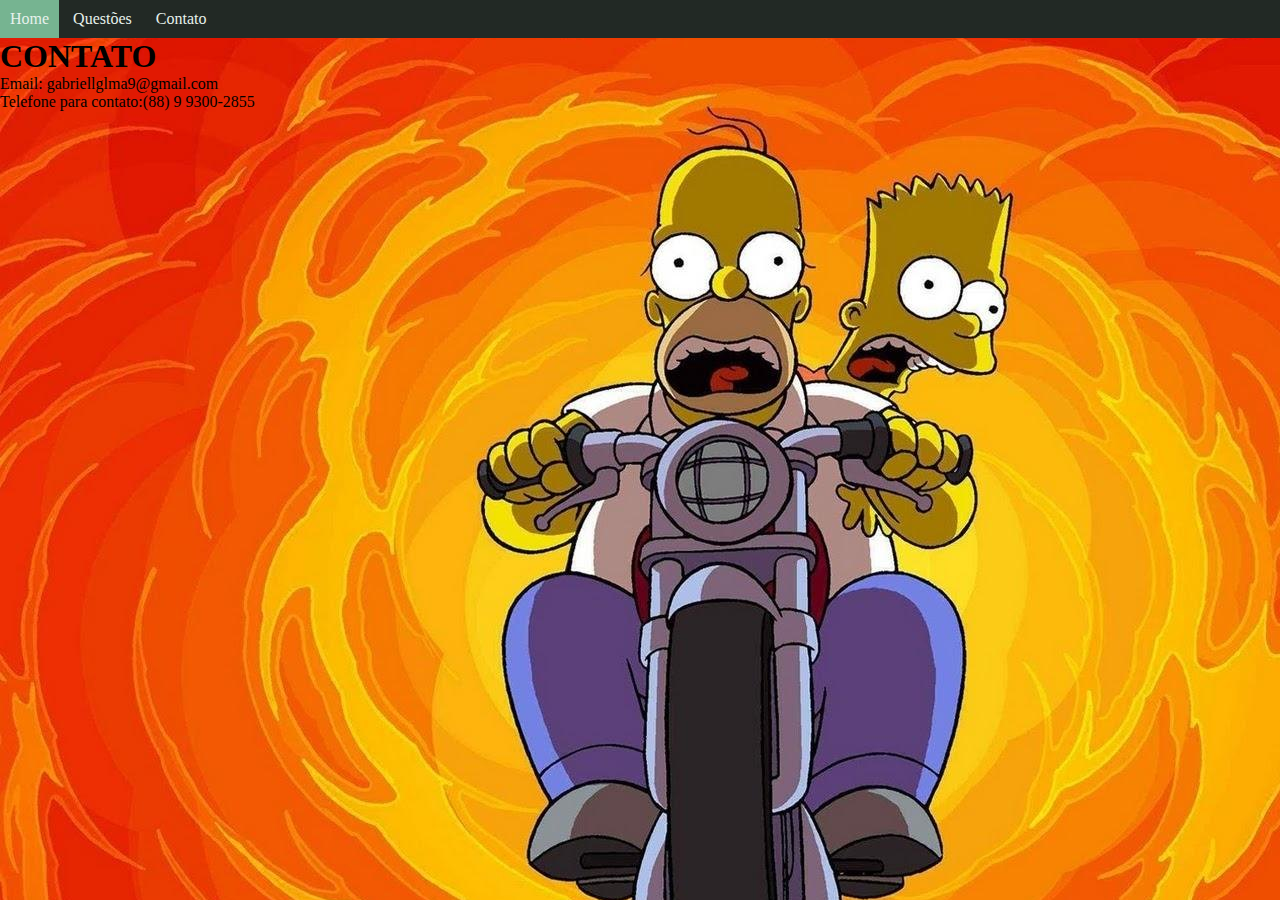
<file: contato.html>
<!DOCTYPE html>
<html lang="pt-br">
<head>
    <meta charset="UTF-8">
    <meta http-equiv="X-UA-Compatible" content="IE=edge">
    <meta name="viewport" content="width=device-width, initial-scale=1.0">
    <title>contato</title>
    <link rel="stylesheet" href="style2.css">
</head>
<body>
    <nav class="dp-menu">
        <ul>
            <li><a href="index.html">Home</a></li>
            <li><a href="#">Questões</a>
                <ul>
                    <li><a href="questão 01.html">Questão 01</a></li>
                    <li><a href="questão 02.html">Questão 02</a></li>
                    <li><a href="questão 03.html">Questão 03</a></li>
                    <li><a href="questão 04.html">Questão 04</a></li>
                    <li><a href="questão 05.html">Questão 05</a></li>
                    <li><a href="questão 06.html">Questão 06</a></li>
                    <li><a href="questão 07.html">Questão 07</a></li>
                    <li><a href="questão 08.html">Questão 08</a></li>
                </ul>
            </li>
            <li><a href="contato.html">Contato</a></li>
        </ul>
    </nav>
    <h1>CONTATO</h1>
    <p>Email: gabriellglma9@gmail.com</p>
    <p>Telefone para contato:(88) 9 9300-2855</p> 
    
    <b></b>
</body>
</html>
</file>
<file: style2.css>
* {
    margin: 0;
    padding: 0;
}



:root {
    --cor-fundo: rgb(34, 41, 37);
    --cor-hover: rgb(118, 180, 145);
    --cor-primaria: rgb(231, 241, 236);
}

.dp-menu ul {
    list-style-type: none;
    padding: 0;
}

.dp-menu ul {
    background-color: var(--cor-fundo);
}

.dp-menu ul li {
    display: inline;
    position: relative;
}

.dp-menu ul li a {
    color: var(--cor-primaria);
    text-decoration: none;
    display: inline-block;
    padding: 10px;
    transition: background .3s;
}

.dp-menu ul li a:hover {
    background-color: var(--cor-hover);
}

/*sub menu*/
.dp-menu ul ul {
    display: none;
    left: 0;
    position: absolute;
}

.dp-menu ul li:hover ul {
    display: block;
}

.dp-menu ul ul {
    width: 150px
}

.dp-menu ul ul li a {
    display: block;
}

body{
    background-image: url(filme-os-simpsons.jpg);
}
</file>
